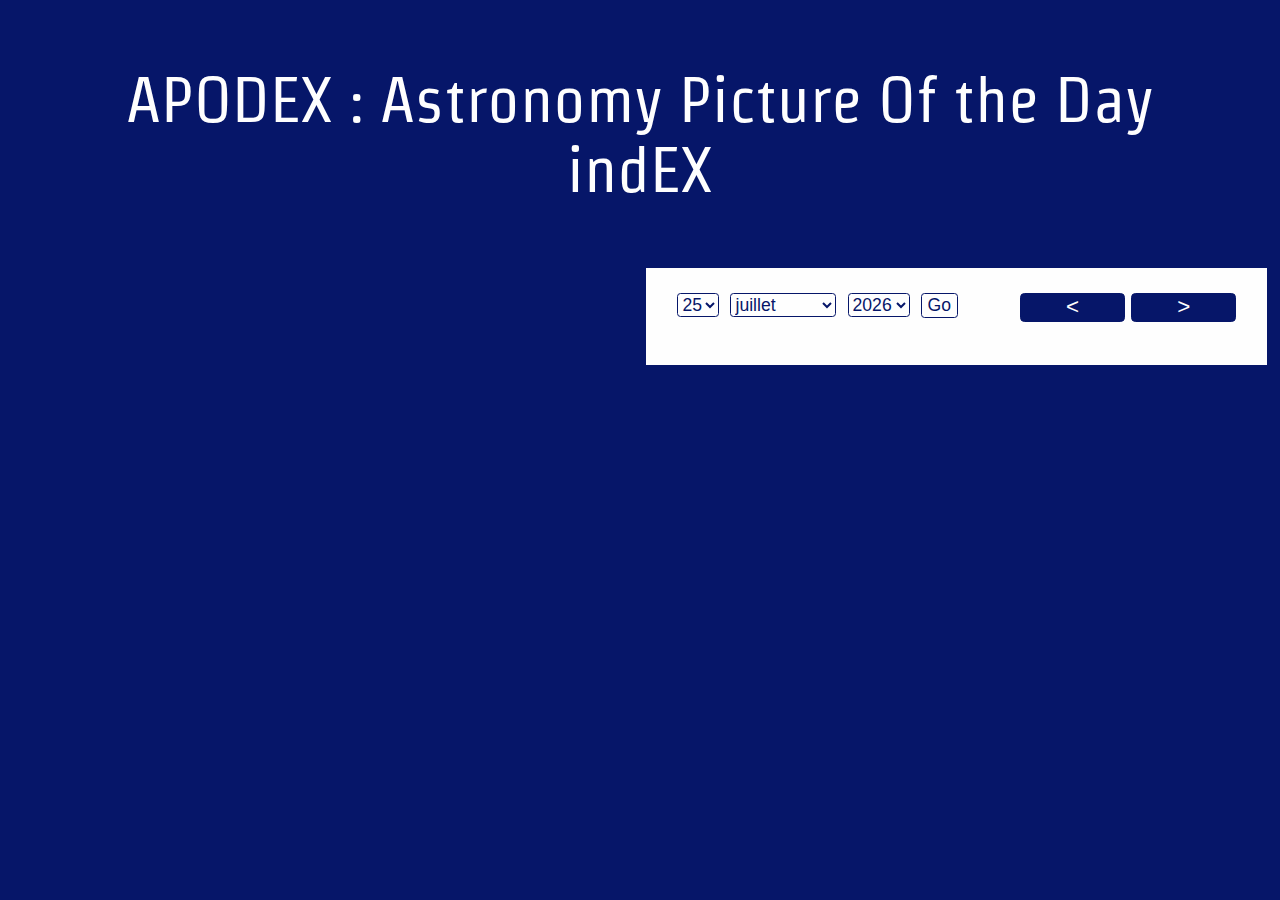
<file: index.html>
<!DOCTYPE html>
<html lang="en">
  <head>
    <meta charset="utf-8" />
    <meta name="viewport" content="width=device-width" />
    <link href="apodexstyle.css" rel="stylesheet" />
    <link rel="preconnect" href="https://fonts.gstatic.com">
    <link href="https://fonts.googleapis.com/css2?family=Strait&display=swap" rel="stylesheet"> 
    <meta name="viewport" content="width=device-width" />
    <title>APODEX : Astronomy Picture Of the Day indEX</title>
  </head>

  <body>
    <h1 id="titlePage">APODEX : Astronomy Picture Of the Day indEX</h1>
      <div id="infoToDisplayContainer">
        <div id="mediaContainer">
          <div id="media"></div>
          <p id="copyright"></p>
        </div>
        <div id="buttonsAndTextContainer">
          <div id="buttonsContainer">
            <div id=dateButtonsContainer>
              <div class="buttonContainer">
	            <!-- drop down list for choosing the day -->
	            <label for="selectDay"></label>
	            <select class="lightButton" id="selectDay" name="day"></select>
	          </div>
	          <div class="buttonContainer">
	            <!-- drop down list for choosing the month -->
	            <label for="selectMonth"></label>
	            <select class="lightButton" id="selectMonth" name="month"></select>
	          </div>
	          <div class="buttonContainer">
	            <!-- drop down list for choosing the year -->
	            <label for="selectYear"></label>
	            <select class="lightButton" id="selectYear" name="year"></select>
	          </div>
              <button class="buttonContainer lightButton" onclick="chooseDate()">Go</button>
            </div>
            <div id="prevNextButtonsContainer">
              <button class="buttonContainer plainButton" onclick="previousDate()">&lt;</button>
              <button class="buttonContainer plainButton" onclick="nextDate()">&gt;</button>
            </div>
          </div>
          
          <p id="showDateError"></p>
          <p id="title"></p>
          <p id="explanation"></p>
        </div>
      </div>
    <script type="text/javascript" src="apodex.js"></script>
  </body>
</html>
</file>
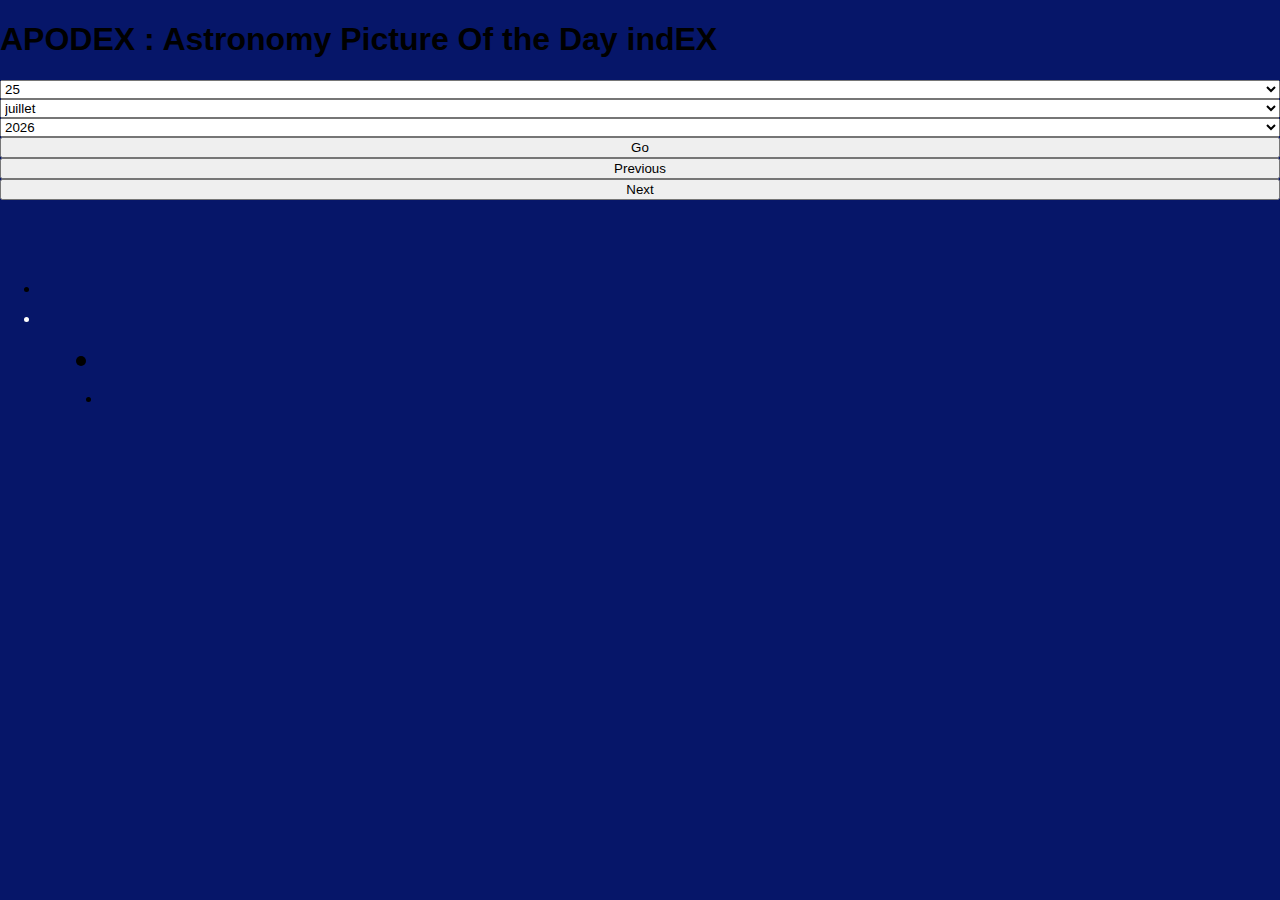
<file: apodex.html>
<!DOCTYPE html>
<html lang="en">
  <head>
    <meta charset="utf-8" />
    <meta name="viewport" content="width=device-width" />
    <link href="apodexstyle.css" rel="stylesheet" />
    <link
      href="https://fonts.googleapis.com/css2?family=Bangers&display=swap"
      rel="stylesheet"
    />
    <link
      href="https://fonts.googleapis.com/css2?family=Open+Sans&display=swap"
      rel="stylesheet"
    />
    <meta name="viewport" content="width=device-width" />

    <title>APODEX : Astronomy Picture Of the Day indEX</title>
  </head>

  <body>
    <style></style>
    <h1>APODEX : Astronomy Picture Of the Day indEX</h1>

    <!-- drop down list for choosing the day -->
    <!-- <p>JOUR</p> -->
    <label for="selectDay"></label>
    <select id="selectDay" name="day"></select>

    <!-- drop down list for choosing the month -->
    <!-- <p>MOIS</p> -->
    <label for="selectMonth"></label>
    <select id="selectMonth" name="month"></select>

    <!-- drop down list for choosing the year -->
    <!-- <p>ANNEE</p> -->
    <label for="selectYear"></label>
    <select id="selectYear" name="year"></select>

    <button onclick="chooseDate()">Go</button>
    <button onclick="previousDate()">Previous</button>
    <button onclick="nextDate()">Next</button>

    <p id="showDate"></p>
    <p id="showDateError"></p>

    <ul>
      <li id="media"></li>
      <li id="copyright"></li>
      <!-- <li id="date"></li> -->
      <li id="title"></li>
      <li id="explanation"></li>
    </ul>
    <script type="text/javascript" src="apodex.js"></script>
  </body>
</html>
</file>
<file: apodexstyle.css>
body
{
	background-color: #061669; 
    font-family: 'Strait', sans-serif;
    padding: 0;
    margin : auto;
    display: flex;
    flex-direction: column;
}

#titlePage
{
    color: #fefefe;
    margin : 5%;
    text-align: center;
    font-weight : lighter;
}

#infoToDisplayContainer
{
    display: flex;
    text-align: center;
}

#media
{
    width: 100%;
}

img
{
    max-width: 100%;
}

#copyright
{
    margin-right: 5%;
    margin-top: 1%;
    text-align: right;
    color: #061669;
}

#buttons
{
    text-align: center;
}

#dateButtonsContainer
{
    margin: 0 5% 5% 5% ;
    display: flex;
    justify-content: space-between;
}

label, select, button
{
    margin:0;
}


.lightButton
{
    border-radius: 0.2em;
    background-color: #fefefe;
    text-decoration: none;
    border: 1px solid #061669;
    color: #061669;
    font-size: 1.1em;
}

#prevNextButtonsContainer
{
    display: flex;
    flex-direction: row;
    justify-content: space-between;
    margin-left: 5%;
    margin-right: 5%;
}

.plainButton
{
    border-radius: 0.2em;
    background-color: #061669;
    text-decoration: none;
    border: 1px solid #061669;
    color: #fefefe;
    padding: 0 2em 0.1em 2em;
    font-size: 1.4em;
}

#title, #explanation
{
    text-align: left;
    margin: 1% 5% 1% 5%;
}

#title
{
    font-size: 2em;
}

.video-responsive {
    overflow: hidden;
    /* screen-ratio 19:9 = 56,25% */
    /* padding-bottom: 56.25%; */
    position: relative;
    /* height: 0; */
    width: 100%;
    /* screen-ratio 19:9 = 56,25%*/
    height: 56.25vw;

  }

  .video-responsive iframe {
    left: 0;
    top: 0;
    width: 100%;
    position: absolute;
  }

/*ecran de téléphone portable */
@media screen and (max-width: 479px)
{
    #infoToDisplayContainer
    {
        flex-direction: column;
        background-color: #fefefe;
    }

    #titlePage
    {
        font-size: 0.8em;
    }

    #copyright
    {
        color: #061669;
        font-size: 0.6em
    }

    .video-responsive iframe
    {
        height: 100%;
    }
}

/*ecran d'ordinateur*/
@media screen and (min-width: 480px)
{
    #infoToDisplayContainer
    {
        flex-direction: row;
        background-color: #061669;
    }

    #titlePage
    {
        font-size: 4em;
    }

    #mediaContainer
    {
        
        width:50%;
        margin-left: 1%;
    }

    #buttonsAndTextContainer
    {
        width:50%;
        background-color: #fefefe;
        margin-left: 1%;
        margin-right: 1%;
    }

    #copyright
    {
        color: #fefefe;
        font-size: 1em
    }

    #buttonsContainer
    {
        display:flex;
        flex-direction: row;
        flex-wrap: wrap;
        margin: 4% 0 0 0;
    }

    #dateButtonsContainer
    {
        flex-grow: 5;
    }

    #prevNextButtonsContainer
    {
        flex-grow: 1;
        height: 1.8em;
    }

    .plainButton
    {
        padding: 0 2em 0.1em 2em;
        font-size: 1.4em;
    }

    .video-responsive iframe
    {
        height: 50%;
    }
}
</file>
